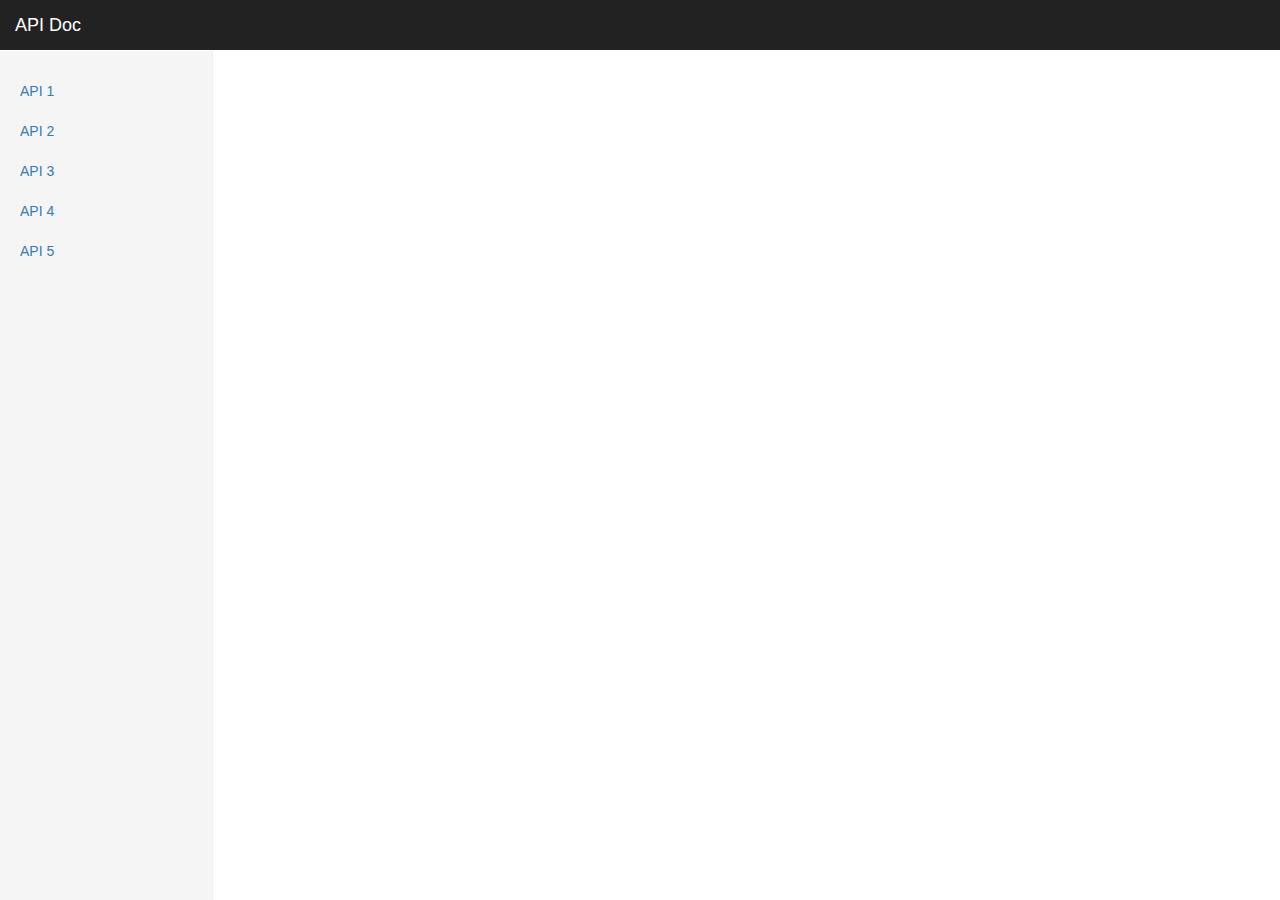
<file: index.html>
<!DOCTYPE html>
<html lang="en" ng-app="app">
  <head>
    <meta charset="utf-8">
    <meta http-equiv="X-UA-Compatible" content="IE=edge">
    <meta name="viewport" content="width=device-width, initial-scale=1">
    <!-- The above 3 meta tags *must* come first in the head; any other head content must come *after* these tags -->
    <meta name="description" content="">
    <meta name="author" content="">
    
    <title>API Doc</title>
    <!-- Bootstrap core CSS -->
    <link href="css/bootstrap.min.css" rel="stylesheet">
    <link rel="stylesheet" href="css/ng-prettyjson.min.css">
    <!-- Custom styles for this template -->
    <link href="css/styles.css" rel="stylesheet">

    <script src="js/angular.min.js"></script>
    <script src="js/angular-route.min.js"></script>
    <script src="js/ng-prettyjson.min.js"></script>
    <script src="js/controllers.js"></script>
    <script src="js/directives.js"></script>
    <script src="js/app.js"></script>
    
  </head>
  <body>
    <nav class="navbar navbar-inverse navbar-fixed-top">
      <div class="container-fluid">
        <div class="navbar-header">
          <button type="button" class="navbar-toggle collapsed" data-toggle="collapse" data-target="#navbar" aria-expanded="false" aria-controls="navbar">
          <span class="sr-only">Toggle navigation</span>
          <span class="icon-bar"></span>
          <span class="icon-bar"></span>
          <span class="icon-bar"></span>
          </button>
          <a class="navbar-brand" href="#">{{ 'API' + ' Doc' }}</a>
        </div>
        <div id="navbar" class="navbar-collapse collapse">
          <form class="navbar-form navbar-right">
            <!-- <input type="text" class="form-control" placeholder="Search..."> -->
          </form>
        </div>
      </div>
    </nav>
    <div class="container-fluid">
      <div class="row">
        <div class="col-sm-3 col-md-2 sidebar">
        <ul api-list></ul>
      </div>
      <div class="col-sm-9 col-sm-offset-3 col-md-10 col-md-offset-2 main">
        <div ng-view></div>
      </div>
    </div>
  </div>
  
</body>
</html>
</file>
<file: css/styles.css>
/*
 * Base structure
 */

/* Move down content because we have a fixed navbar that is 50px tall */
body {
  padding-top: 50px;
}


/*
 * Global add-ons
 */

.sub-header {
  padding-bottom: 10px;
  border-bottom: 1px solid #eee;
}

/*
 * Top navigation
 * Hide default border to remove 1px line.
 */
.navbar-fixed-top {
  border: 0;
}

/*
 * Sidebar
 */

/* Hide for mobile, show later */
.sidebar {
  display: none;
}
@media (min-width: 768px) {
  .sidebar {
    position: fixed;
    top: 51px;
    bottom: 0;
    left: 0;
    z-index: 1000;
    display: block;
    padding: 20px;
    overflow-x: hidden;
    overflow-y: auto; /* Scrollable contents if viewport is shorter than content. */
    background-color: #f5f5f5;
    border-right: 1px solid #eee;
  }
}

/* Sidebar navigation */
.nav-sidebar {
  margin-right: -21px; /* 20px padding + 1px border */
  margin-bottom: 20px;
  margin-left: -20px;
}
.nav-sidebar > li > a {
  padding-right: 20px;
  padding-left: 20px;
}
.nav-sidebar > .active > a,
.nav-sidebar > .active > a:hover,
.nav-sidebar > .active > a:focus {
  color: #fff;
  background-color: #428bca;
}


/*
 * Main content
 */

.main {
  padding: 20px;
}
@media (min-width: 768px) {
  .main {
    padding-right: 40px;
    padding-left: 40px;
  }
}
.main .page-header {
  margin-top: 0;
}


/*
 * Placeholder dashboard ideas
 */

.placeholders {
  margin-bottom: 30px;
  text-align: center;
}
.placeholders h4 {
  margin-bottom: 0;
}
.placeholder {
  margin-bottom: 20px;
}
.placeholder img {
  display: inline-block;
  border-radius: 50%;
}
</file>
<file: css/ng-prettyjson.min.css>
/**
* @license ng-prettyjson - v0.1.8
* (c) 2013 Julien VALERY https://github.com/darul75/ng-prettyjson
* License: MIT
**/
pre.pretty-json{margin:5px 0px}pre.pretty-json span.string{color:green}pre.pretty-json span.number{color:#ff8c00}pre.pretty-json span.boolean{color:#00f}pre.pretty-json span.null{color:#ff00ff}pre.pretty-json span.key{color:red}pre.pretty-json span.sep{color:#000}
</file>
